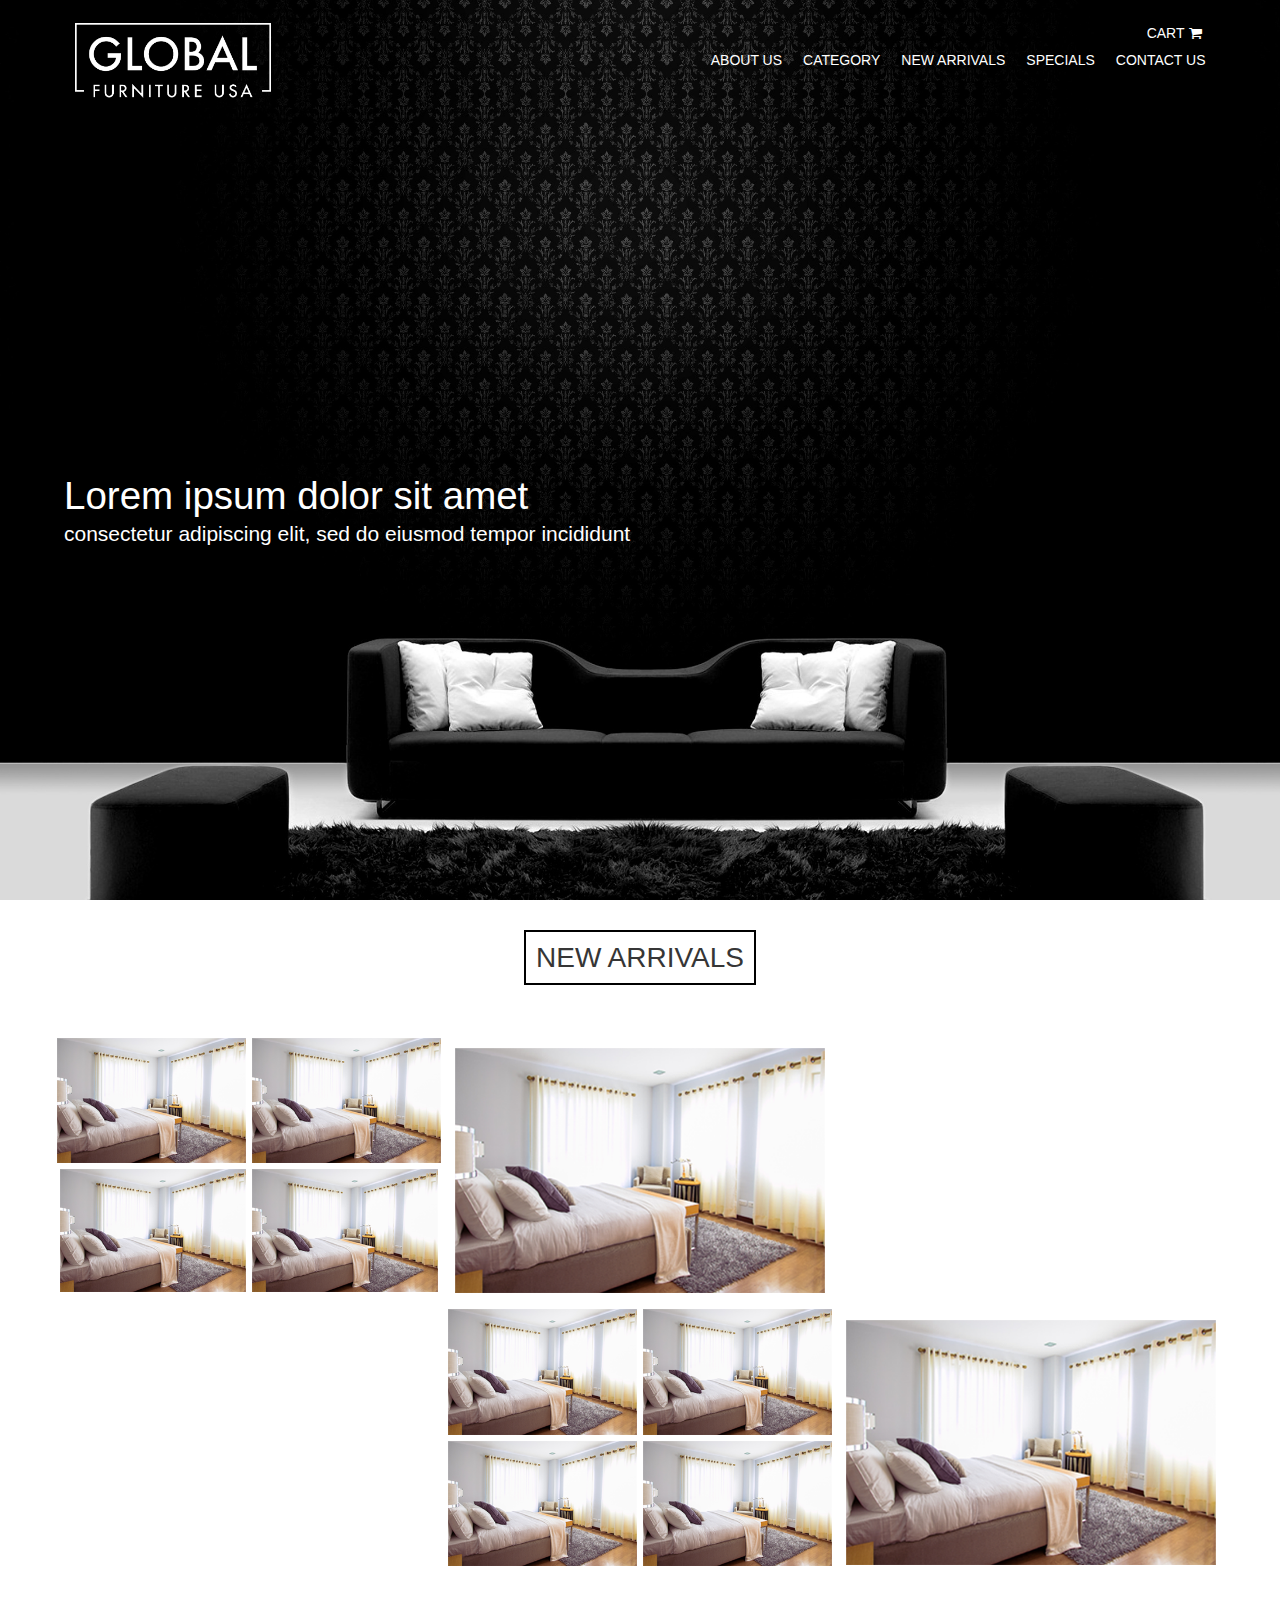
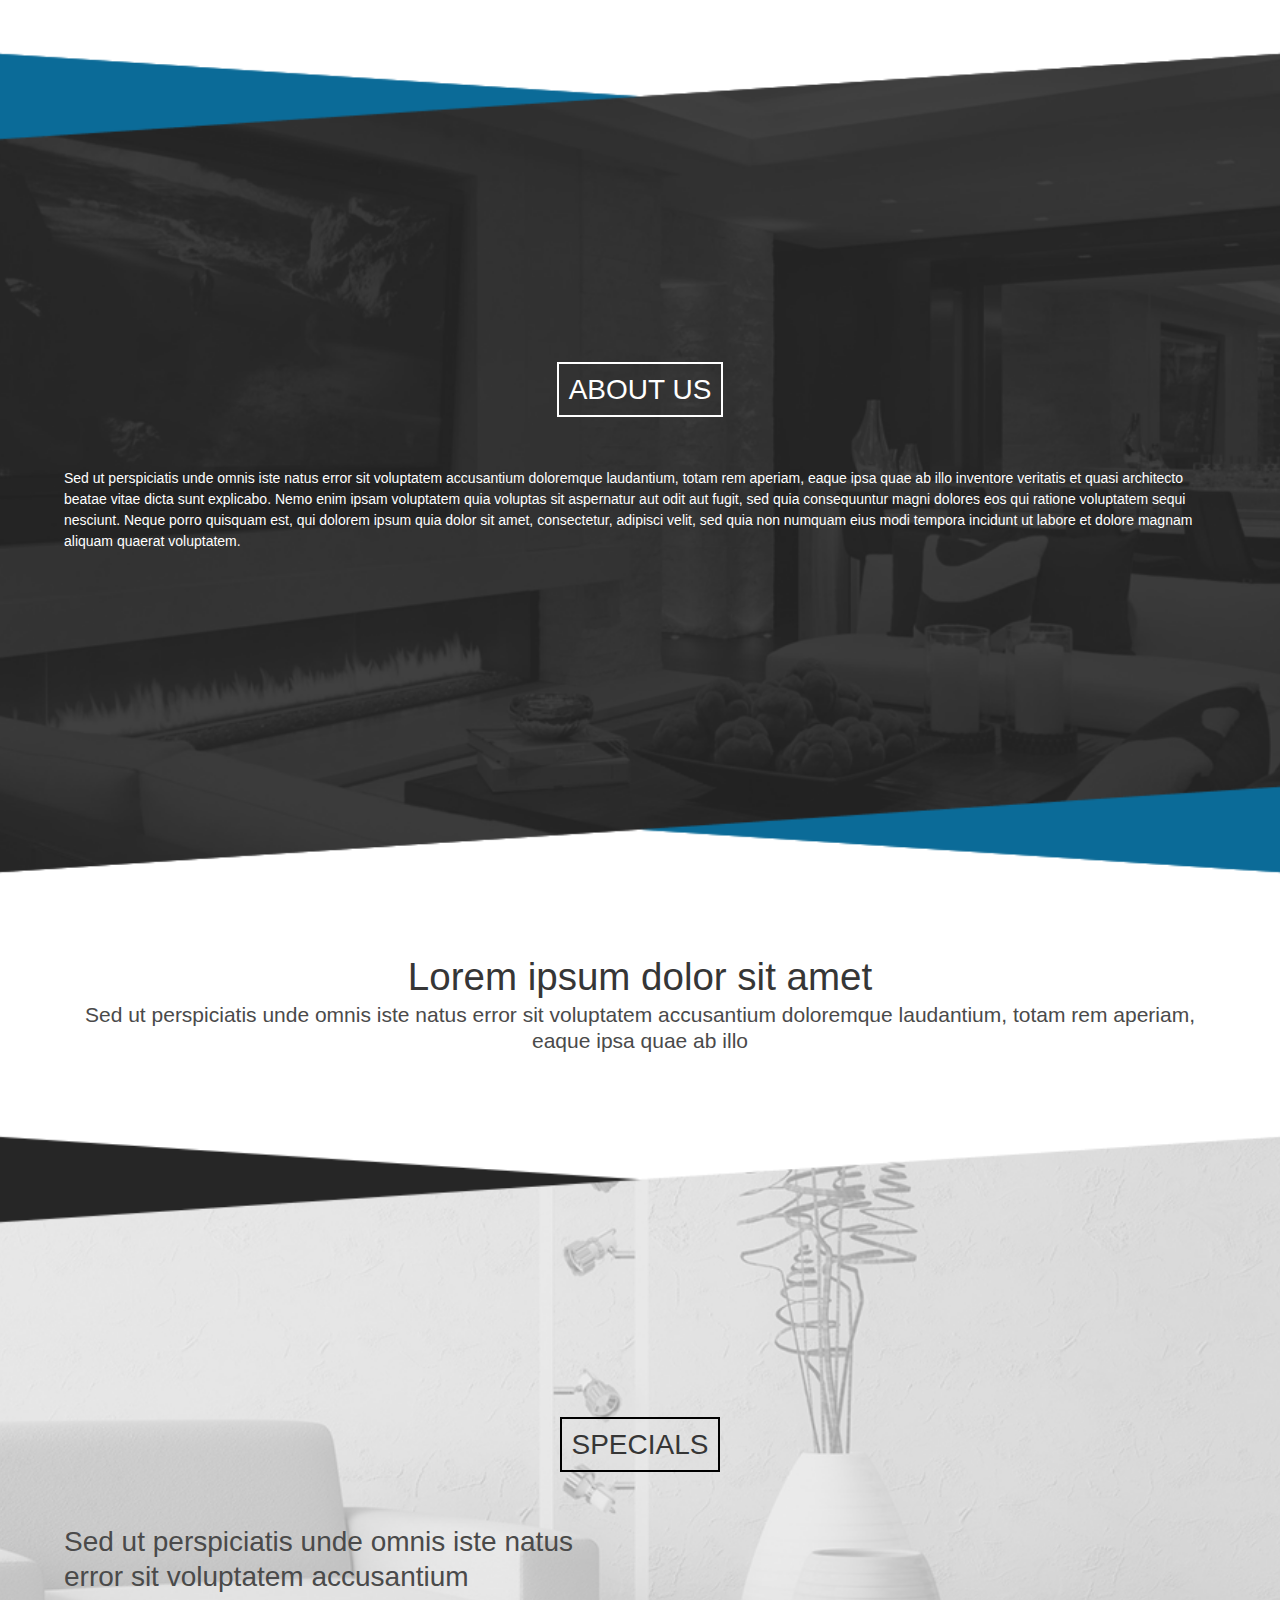
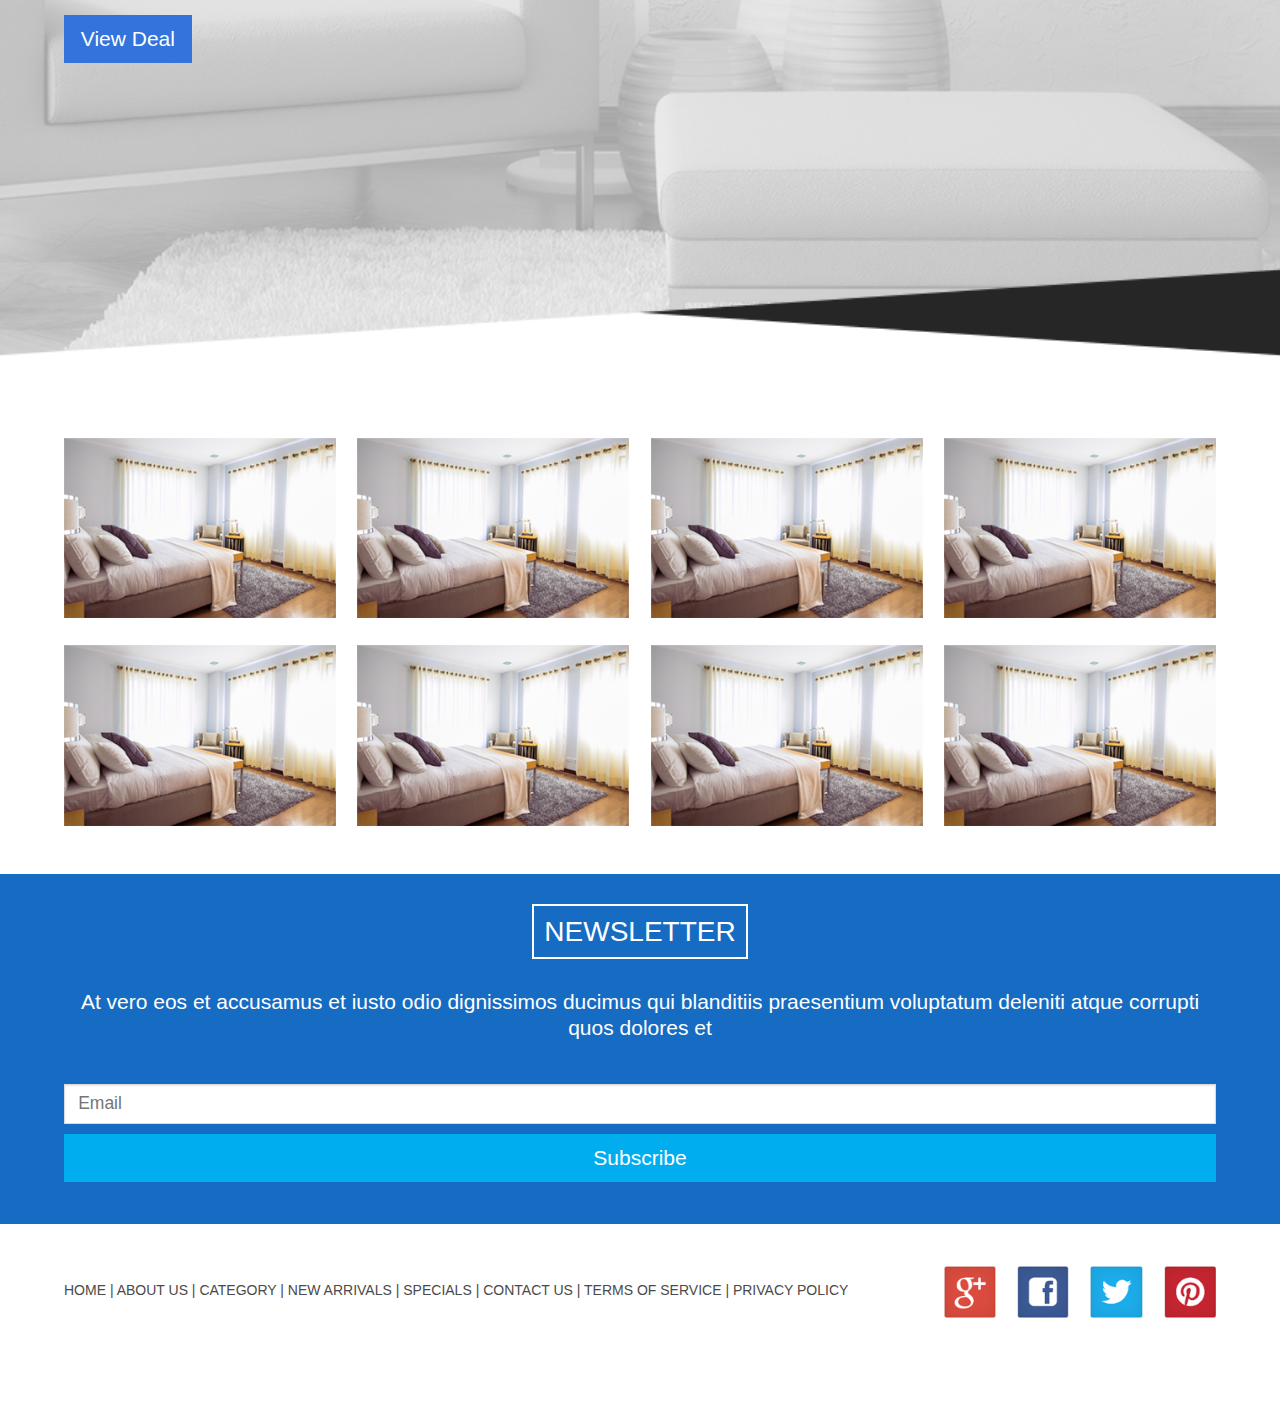
<file: index.html>
<!DOCTYPE html>
<html>
	<head>
		<title>Global Furniture USA</title>
		<link rel="stylesheet" type="text/css" href="css/bulma.css">
		<link rel="stylesheet" type="text/css" href="css/font-awesome.css">
		<link rel="stylesheet" type="text/css" href="css/style.css">

		<script src="https://ajax.googleapis.com/ajax/libs/jquery/3.1.0/jquery.min.js"></script>

		<script src="js/scripts.js"></script>
	</head>

	<body>





		<div class="fancy-bg">

			





















			<section class="hero is-fullheight home">

				<div class="hero-head">




					<nav class="nav navbar navbar-clear" style="box-shadow:none;">
						<div class="container">
						  <div class="nav-left">
						    <a class="nav-item">
						      <img class="logo" src="img/logo.png" alt="Global Furniture Logo">
						    </a>
						  </div>

						  
						  <span id="toggleNav" class="nav-toggle">
						    <span></span>
						    <span></span>
						    <span></span>
						  </span>

						  <div class="nav-top">
						  	<a class="nav-item white">
						      CART <span class="icon sm"><i class="fa fa-shopping-cart"></i></span>
						    </a>
						  </div>
						  
						  <div class="nav-right nav-menu">
						    <a class="nav-item white">
						      ABOUT US
						    </a>
						    <a class="nav-item">
						      CATEGORY
						    </a>
						    <a class="nav-item">
						      NEW ARRIVALS
						    </a>
						    <a class="nav-item">
						      SPECIALS
						    </a>
						    <a class="nav-item">
						    	CONTACT US
						    </a>

						    
						  </div>
						</div>
					</nav>




				</div>
			  
			  <div class="hero-body">
			    <div class="container">
			      <h3 class="title is-2 white">
			        Lorem ipsum dolor sit amet
			      </h3>
			      <h4 class="subtitle is-4 white">consectetur adipiscing elit, sed do eiusmod tempor incididunt</h4>
			    </div>
			  </div>
			  
			</section>

		</div>








		<section class="section">
			<div class="container">
				<h3 class="title is-3 has-text-centered"><span class="border-all">NEW ARRIVALS</span></h3>

				<br><br>

				<div class="columns break">
					<div class="column">
						<div class="columns">
							<div class="column no-padding">
								<img src="img/bedroom.png" alt="Bedroom">
							</div>

							<div class="column no-padding">
								<img src="img/bedroom.png" alt="Bedroom">
							</div>
						</div>

						<div class="columns no-padding">
							<div class="column no-padding">
								<img src="img/bedroom.png" alt="Bedroom">
							</div>

							<div class="column no-padding">
								<img src="img/bedroom.png" alt="Bedroom">
							</div>
						</div>
					</div>

					<div class="column">
						<img src="img/bedroom.png" alt="Bedroom">
					</div>

					<div class="column">

					</div>
				</div>
				
				<div class="columns">
					<div class="column">

					</div>

					<div class="column">
						<div class="columns">
							<div class="column no-padding">
								<img src="img/bedroom.png" alt="Bedroom">
							</div>

							<div class="column no-padding">
								<img src="img/bedroom.png" alt="Bedroom">
							</div>
						</div>

						<div class="columns">
							<div class="column no-padding">
								<img src="img/bedroom.png" alt="Bedroom">
							</div>

							<div class="column no-padding">
								<img src="img/bedroom.png" alt="Bedroom">
							</div>
						</div>
					</div>

					<div class="column">
						<img src="img/bedroom.png" alt="Bedroom">
					</div>
				</div>
			</div>
		</section>




		<section class="hero is-fullheight about">
			  
		  <div class="hero-body">
		    <div class="container">
		      <h3 class="title is-3 has-text-centered white bold"><span class="border-all border-white">ABOUT US</span></h3>
		      <br><br>
		      <p class="white">
		      	Sed ut perspiciatis unde omnis iste natus error sit voluptatem accusantium doloremque laudantium, totam rem aperiam, eaque ipsa quae ab illo inventore veritatis et quasi architecto beatae vitae dicta sunt explicabo. Nemo enim ipsam voluptatem quia voluptas sit aspernatur aut odit aut fugit, sed quia consequuntur magni dolores eos qui ratione voluptatem sequi nesciunt. Neque porro quisquam est, qui dolorem ipsum quia dolor sit amet, consectetur, adipisci velit, sed quia non numquam eius modi tempora incidunt ut labore et dolore magnam aliquam quaerat voluptatem.
		      </p>
		    </div>
		  </div>
		  
		</section>




		<section class="section">
			<div class="container">
				<h3 class="title has-text-centered is-2">Lorem ipsum dolor sit amet</h3>
				<h4 class="subtitle has-text-centered is-4">Sed ut perspiciatis unde omnis iste natus error sit voluptatem accusantium doloremque laudantium, totam rem aperiam, eaque ipsa quae ab illo</h4>
			</div>
		</section>



		<section class="hero is-fullheight specials">
			  
		  <div class="hero-body">
		    <div class="container">
		      <h3 class="title is-3 has-text-centered"><span class="border-all">SPECIALS</span></h3>
		      <br><br>
		      <h3 class="subtitle is-3">Sed ut perspiciatis unde omnis iste natus<br>error sit voluptatem accusantium</h3>
		      <a class="button is-large is-info">View Deal</a>
		    </div>
		  </div>
		  
		</section>




		<section class="section">
			<div class="container">
				<div class="columns">
					<div class="column">
						<img src="img/bedroom.png" alt="Bedroom">
					</div>
					<div class="column">
						<img src="img/bedroom.png" alt="Bedroom">
					</div>
					<div class="column">
						<img src="img/bedroom.png" alt="Bedroom">
					</div>
					<div class="column">
						<img src="img/bedroom.png" alt="Bedroom">
					</div>
				</div>

				<div class="columns">
					<div class="column">
						<img src="img/bedroom.png" alt="Bedroom">
					</div>
					<div class="column">
						<img src="img/bedroom.png" alt="Bedroom">
					</div>
					<div class="column">
						<img src="img/bedroom.png" alt="Bedroom">
					</div>
					<div class="column">
						<img src="img/bedroom.png" alt="Bedroom">
					</div>
				</div>
			</div>
		</section>



		<section class="section is-blue">
			<div class="container">
		      <h3 class="title is-3 has-text-centered white"><span class="border-all border-white">NEWSLETTER</span></h3>
		      <br>
		      <h4 class="subtitle is-4 has-text-centered white">At vero eos et accusamus et iusto odio dignissimos ducimus qui blanditiis praesentium voluptatum deleniti atque corrupti quos dolores et</h4>
		      <br>
		      <p class="control">
			  	<input class="input is-medium no-radius" type="email" placeholder="Email">
			  </p>
			  <a class="button is-large is-fullwidth is-blue-light">Subscribe</a>
		    </div>
		</section>



		<footer class="footer">
  			<div class="container">
  				<div class="columns">
	  				<div class="column td">
	  					<a href="#">HOME</a> | <a href="#">ABOUT US</a> | <a href="#">CATEGORY</a> |
	  					<a href="#">NEW ARRIVALS</a> | <a href="#">SPECIALS</a> | <a href="#">CONTACT US</a> |
	  					<a href="#">TERMS OF SERVICE</a> | <a href="#">PRIVACY POLICY</a>
	  				</div>

	  				<div class="column is-one-quarter">
	  					<div class="columns is-hidden-mobile right">
	  						<div class="column">
	  							<a href="#"><img src="img/google.png"></a>
	  						</div>
	  						<div class="column">
	  							<a href="#"><img src="img/facebook.png"></a>
	  						</div>
	  						<div class="column">
	  							<a href="#"><img src="img/twitter.png"></a>
	  						</div>
	  						<div class="column">
	  							<a href="#"><img src="img/pinterest.png"></a>
	  						</div>
	  					</div>
	  				</div>
	  			</div>
  			</div>
  		</footer>






	</body>
</html>
</file>
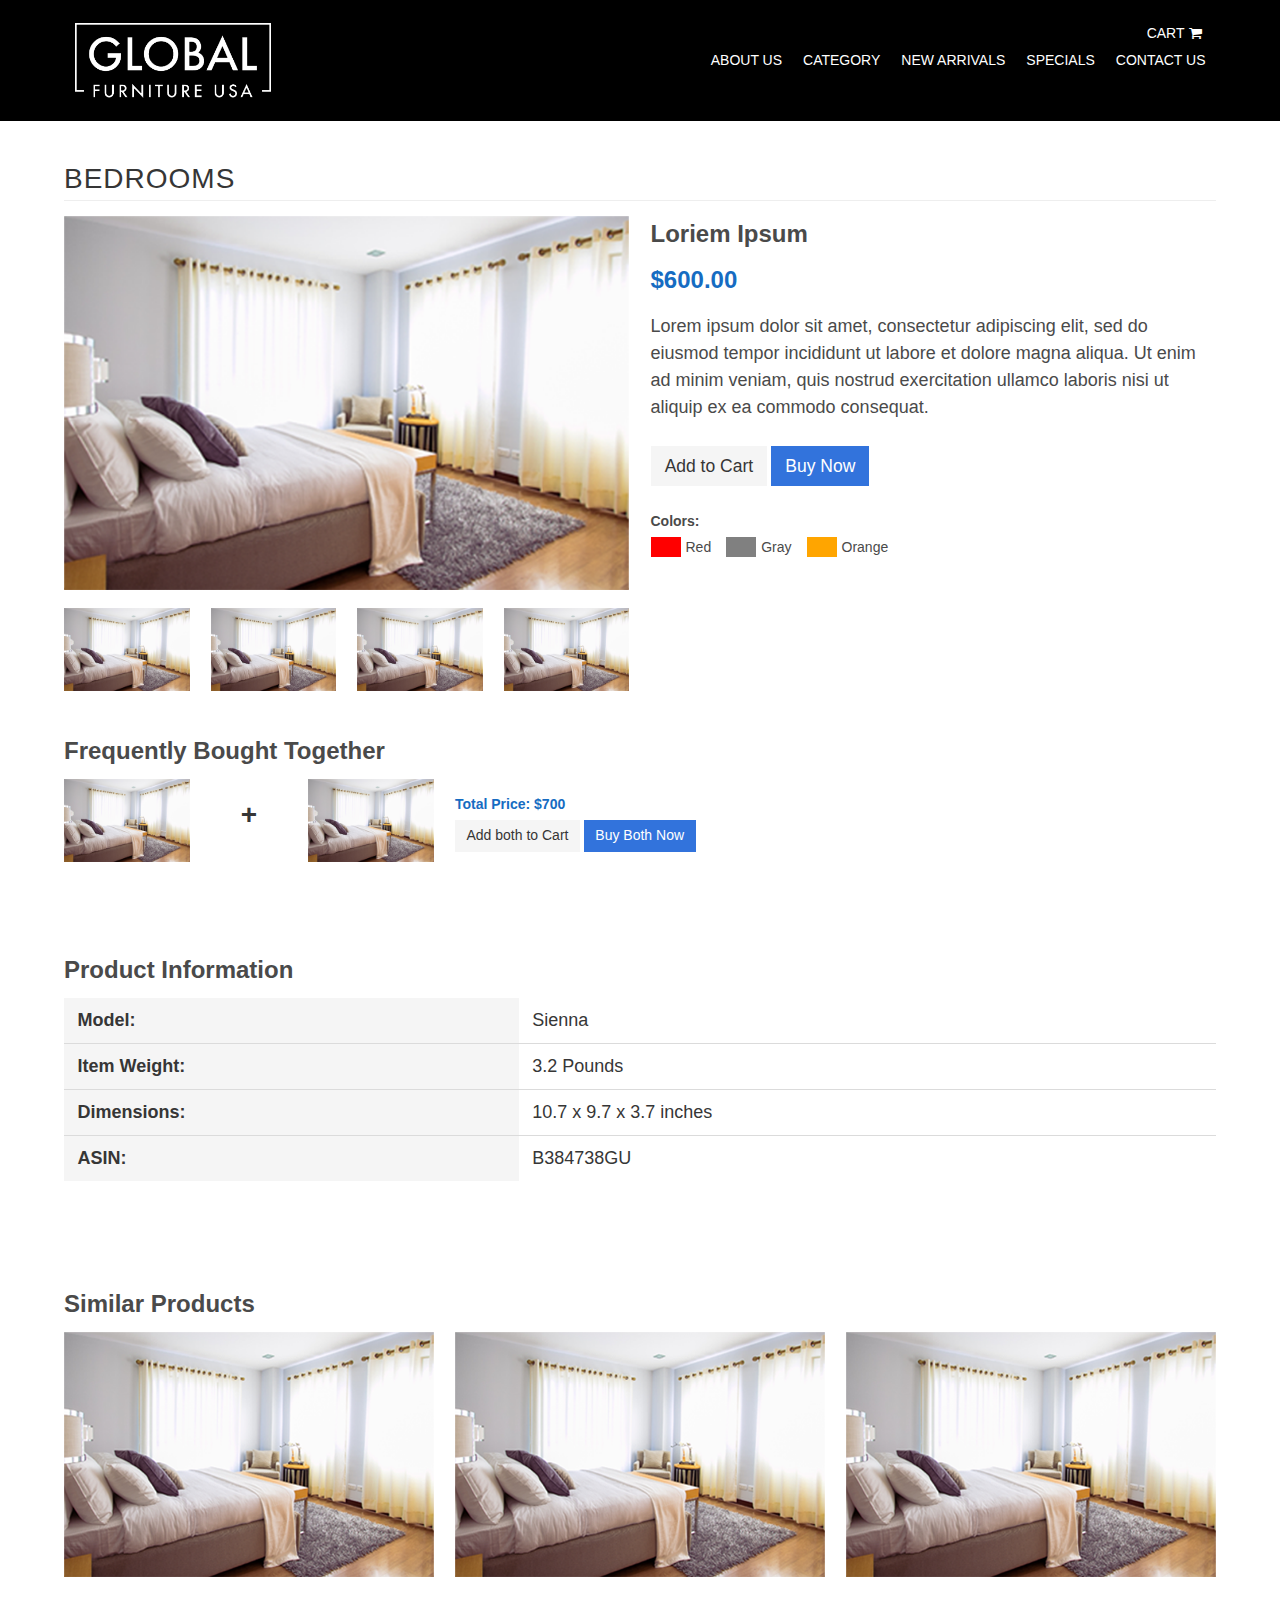
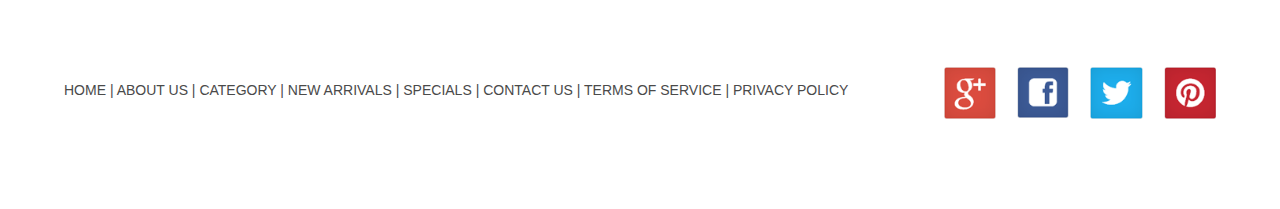
<file: product_details.html>
<!DOCTYPE html>
<html>
	<head>
		<title>Global Furniture USA</title>
		<link rel="stylesheet" type="text/css" href="css/bulma.css">
		<link rel="stylesheet" type="text/css" href="css/font-awesome.css">
		<link rel="stylesheet" type="text/css" href="css/style.css">

		<script src="https://ajax.googleapis.com/ajax/libs/jquery/3.1.0/jquery.min.js"></script>

		<script src="js/scripts.js"></script>
	</head>

	<body>


		<nav class="nav navbar">
			<div class="container">
			  <div class="nav-left">
			    <a class="nav-item">
			      <img class="logo" src="img/logo.png" alt="Global Furniture Logo">
			    </a>
			  </div>

			  
			  <span id="toggleNav" class="nav-toggle">
			    <span></span>
			    <span></span>
			    <span></span>
			  </span>

			  <div class="nav-top">
			  	<a class="nav-item white">
			      CART <span class="icon sm"><i class="fa fa-shopping-cart"></i></span>
			    </a>
			  </div>
			  
			  <div class="nav-right nav-menu">
			    <a class="nav-item white">
			      ABOUT US
			    </a>
			    <a class="nav-item">
			      CATEGORY
			    </a>
			    <a class="nav-item">
			      NEW ARRIVALS
			    </a>
			    <a class="nav-item">
			      SPECIALS
			    </a>
			    <a class="nav-item">
			    	CONTACT US
			    </a>

			    
			  </div>
			</div>
		</nav>


























		<section class="section">
		    <div class="container">
		      <div class="heading">
		        <h1 class="title">Bedrooms</h1>
		      </div>

		      <div class="columns break">
		      	<div class="column">
		      		<img src="img/bedroom.png" alt="Bedroom">

		      		<div class="columns break is-hidden-mobile">
		      			<div class="column">
		      				<img src="img/bedroom.png" alt="Bedroom">
		      			</div>
		      			<div class="column">
		      				<img src="img/bedroom.png" alt="Bedroom">
		      			</div>
		      			<div class="column">
		      				<img src="img/bedroom.png" alt="Bedroom">
		      			</div>
		      			<div class="column">
		      				<img src="img/bedroom.png" alt="Bedroom">
		      			</div>
		      		</div>
		      	</div>

		      	<div class="column">
		      		<h1 class="item-title bold">Loriem Ipsum</h1>
		      		<div class="bold price blue">$600.00</div>
		      		<p class="description">
		      			Lorem ipsum dolor sit amet, consectetur adipiscing elit, sed do eiusmod tempor incididunt ut labore et dolore magna aliqua. Ut enim ad minim veniam, quis nostrud exercitation ullamco laboris nisi ut aliquip ex ea commodo consequat.
		      		</p>

		      		<div class="block break-xlg">
		      			<a class="button is-medium is-light">Add to Cart</a>
		      			<a class="button is-medium is-info">Buy Now</a>
		      		</div>

		      		<div class="block break-xlg">
		      			<div class="bold">Colors:</div>
		      			<div class="colors break-sm">
		      				<div class="color-block">
		      					<div class="color" style="background-color:red;"></div> Red
		      				</div>
		      				<div class="color-block"><div class="color" style="background-color:gray;"></div> Gray</div>
		      				<div class="color-block"><div class="color" style="background-color:orange;"></div> Orange</div> 
		      			</div>
		      		</div>
		      	</div>
		      </div>

		      <div class="break-xlg"></div>

		      <h1 class="item-title bold">Frequently Bought Together</h1>

		      <div class="columns">
		      	<div class="column is-one-third">
		      		<div class="columns">
		      			<div class="column">
		      				<img src="img/bedroom.png" alt="Bedroom">
		      			</div>
		      			<div class="column is-hidden-mobile  is-one-quarter is-fullwidth has-text-centered title verticle bold">+</div>
		      			<div class="column">
		      				<img src="img/bedroom.png" alt="Bedroom">
		      			</div>
		      		</div>
		      	</div>

		      	<div class="column">
		      		<div class="bold blue break-lg">Total Price: $700</div>
		      		<div class="block break-sm">
		      			<a class="button is-light">Add both to Cart</a>
		      			<a class="button is-info">Buy Both Now</a>
		      		</div>
		      	</div>
		      </div>

		    </div>
		</section>




		<section class="section">
			<div class="container">
				<h1 class="item-title bold">Product Information</h1>

				<table class="table">
					<tbody>
						<tr>
      						<th class="is-active">Model:</th>
      						<td>Sienna</td>
      					</tr>
      					<tr>
      						<th class="is-active">Item Weight:</th>
      						<td>3.2 Pounds</td>
      					</tr>
      					<tr>
      						<th class="is-active">Dimensions:</th>
      						<td>10.7 x 9.7 x 3.7 inches</td>
      					</tr>
      					<tr>
      						<th class="is-active">ASIN:</th>
      						<td>B384738GU</td>
      					</tr>
					</tbody>
				</table>
			</div>
		</section>




		<section class="section">
			<div class="container">
				<h1 class="item-title bold">Similar Products</h1>

				<div class="columns">
					<div class="column">
		      			<img src="img/bedroom.png" alt="Bedroom">
		      		</div>
		      		<div class="column">
		      			<img src="img/bedroom.png" alt="Bedroom">
		      		</div>
		      		<div class="column">
		      			<img src="img/bedroom.png" alt="Bedroom">
		      		</div>
				</div>
			</div>
		</section>





































		<footer class="footer">
  			<div class="container">
  				<div class="columns">
	  				<div class="column td">
	  					<a href="#">HOME</a> | <a href="#">ABOUT US</a> | <a href="#">CATEGORY</a> |
	  					<a href="#">NEW ARRIVALS</a> | <a href="#">SPECIALS</a> | <a href="#">CONTACT US</a> |
	  					<a href="#">TERMS OF SERVICE</a> | <a href="#">PRIVACY POLICY</a>
	  				</div>

	  				<div class="column is-one-quarter">
	  					<div class="columns is-hidden-mobile right">
	  						<div class="column">
	  							<a href="#"><img src="img/google.png"></a>
	  						</div>
	  						<div class="column">
	  							<a href="#"><img src="img/facebook.png"></a>
	  						</div>
	  						<div class="column">
	  							<a href="#"><img src="img/twitter.png"></a>
	  						</div>
	  						<div class="column">
	  							<a href="#"><img src="img/pinterest.png"></a>
	  						</div>
	  					</div>
	  				</div>
	  			</div>
  			</div>
  		</footer>



	</body>
</html>
</file>
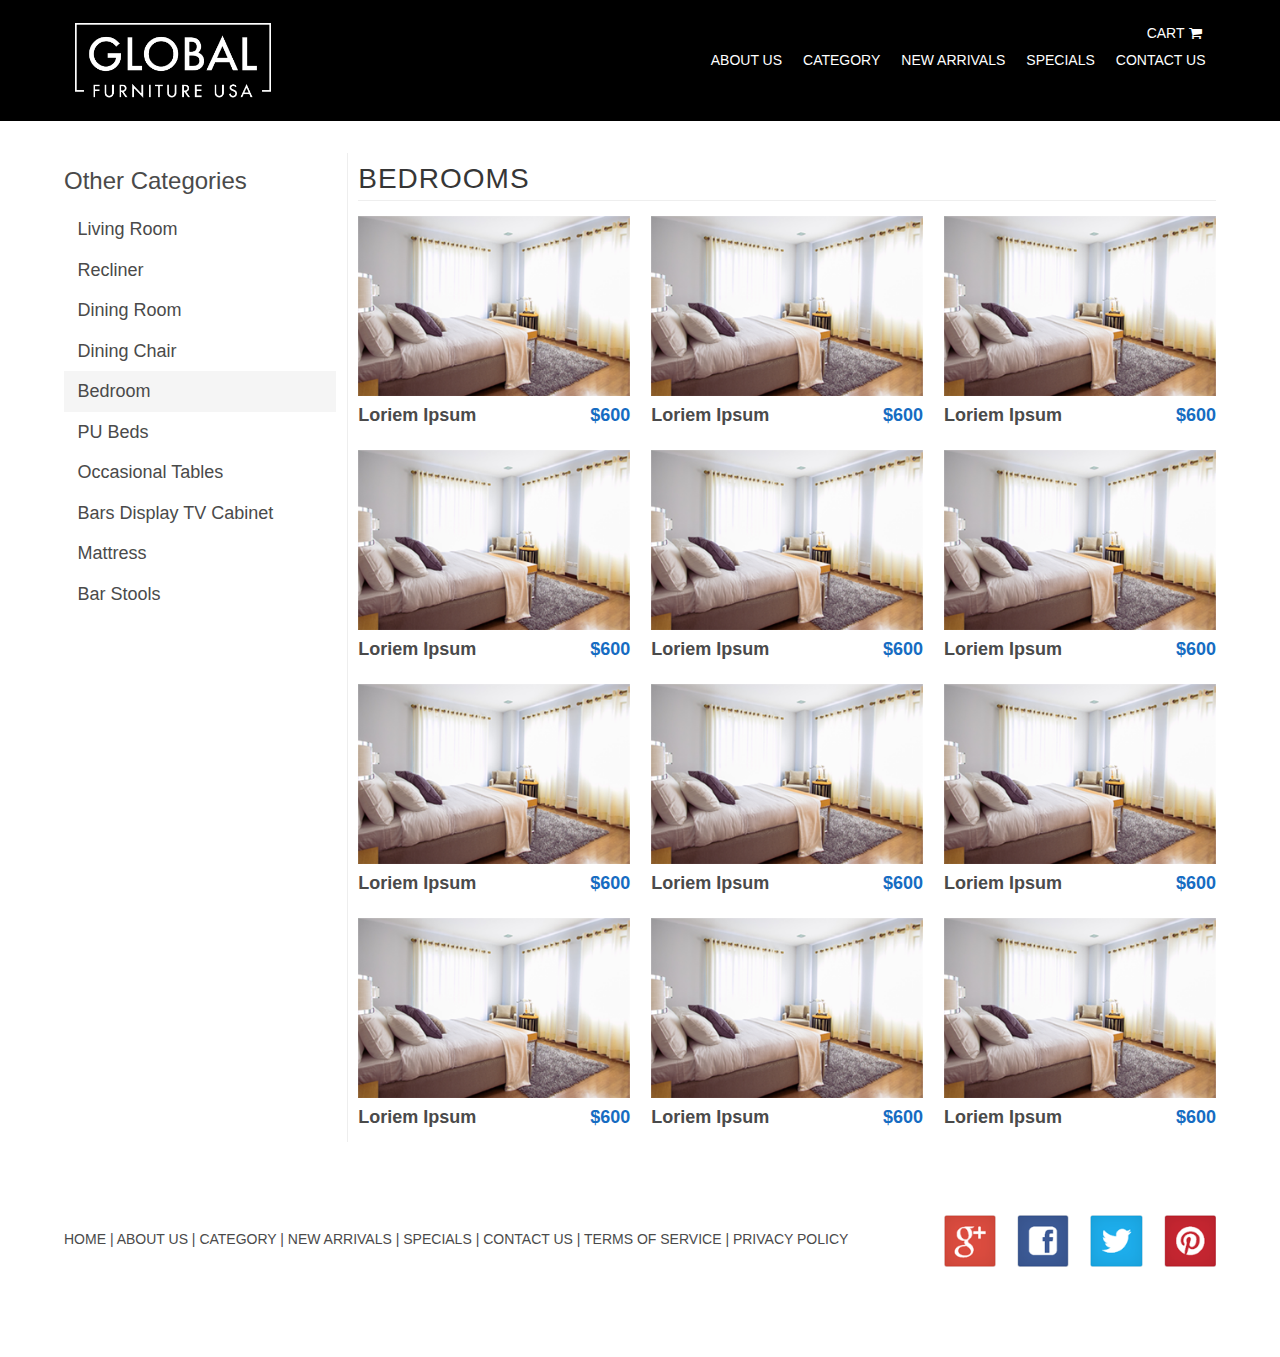
<file: products.html>
<!DOCTYPE html>
<html>
	<head>
		<title>Global Furniture USA</title>
		<link rel="stylesheet" type="text/css" href="css/bulma.css">
		<link rel="stylesheet" type="text/css" href="css/font-awesome.css">
		<link rel="stylesheet" type="text/css" href="css/style.css">

		<script src="https://ajax.googleapis.com/ajax/libs/jquery/3.1.0/jquery.min.js"></script>

		<script src="js/scripts.js"></script>
	</head>

	<body>







		<nav class="nav navbar">
			<div class="container">
			  <div class="nav-left">
			    <a class="nav-item">
			      <img class="logo" src="img/logo.png" alt="Global Furniture Logo">
			    </a>
			  </div>

			  
			  <span id="toggleNav" class="nav-toggle">
			    <span></span>
			    <span></span>
			    <span></span>
			  </span>

			  <div class="nav-top">
			  	<a class="nav-item white">
			      CART <span class="icon sm"><i class="fa fa-shopping-cart"></i></span>
			    </a>
			  </div>
			  
			  <div class="nav-right nav-menu">
			    <a class="nav-item white">
			      ABOUT US
			    </a>
			    <a class="nav-item">
			      CATEGORY
			    </a>
			    <a class="nav-item">
			      NEW ARRIVALS
			    </a>
			    <a class="nav-item">
			      SPECIALS
			    </a>
			    <a class="nav-item">
			    	CONTACT US
			    </a>

			    
			  </div>
			</div>
		</nav>





















		<section class="section">
		    <div class="container">
		      
		      <div class="columns">

		      	<div class="column is-one-quarter">
		      		<h1 class="item-title">Other Categories</h1>
		      		<aside class="menu">
		      			<ul class="menu-list">
					    	<li><a>Living Room</a></li>
					    	<li><a>Recliner</a></li>
					    	<li><a>Dining Room</a></li>
					    	<li><a>Dining Chair</a></li>
					    	<li><a class="is-active">Bedroom</a></li>
					    	<li><a>PU Beds</a></li>
					    	<li><a>Occasional Tables</a></li>
					    	<li><a>Bars Display TV Cabinet</a></li>
					    	<li><a>Mattress</a></li>
					    	<li><a>Bar Stools</a></li>
					  	</ul>			
		      		</aside>
		      	</div>

		      	<div class="column products">

		      		<div class="heading">
				       <h1 class="title">Bedrooms</h1>
				    </div>

		      		<div class="columns break">
		      			<div class="column">
		      				<img src="img/bedroom.png" alt="Bedroom">
		      				<h1 class="item-title-sm bold">Loriem Ipsum <div class="item-price blue">$600</div></h1>
		      			</div>
		      			<div class="column">
		      				<img src="img/bedroom.png" alt="Bedroom">
		      				<h1 class="item-title-sm bold">Loriem Ipsum <div class="item-price blue">$600</div></h1>
		      			</div>
		      			<div class="column">
		      				<img src="img/bedroom.png" alt="Bedroom">
		      				<h1 class="item-title-sm bold">Loriem Ipsum <div class="item-price blue">$600</div></h1>
		      			</div>
		      		</div>

		      		<div class="columns">
		      			<div class="column">
		      				<img src="img/bedroom.png" alt="Bedroom">
		      				<h1 class="item-title-sm bold">Loriem Ipsum <div class="item-price blue">$600</div></h1>
		      			</div>
		      			<div class="column">
		      				<img src="img/bedroom.png" alt="Bedroom">
		      				<h1 class="item-title-sm bold">Loriem Ipsum <div class="item-price blue">$600</div></h1>
		      			</div>
		      			<div class="column">
		      				<img src="img/bedroom.png" alt="Bedroom">
		      				<h1 class="item-title-sm bold">Loriem Ipsum <div class="item-price blue">$600</div></h1>
		      			</div>
		      		</div>


		      		<div class="columns">
		      			<div class="column">
		      				<img src="img/bedroom.png" alt="Bedroom">
		      				<h1 class="item-title-sm bold">Loriem Ipsum <div class="item-price blue">$600</div></h1>
		      			</div>
		      			<div class="column">
		      				<img src="img/bedroom.png" alt="Bedroom">
		      				<h1 class="item-title-sm bold">Loriem Ipsum <div class="item-price blue">$600</div></h1>
		      			</div>
		      			<div class="column">
		      				<img src="img/bedroom.png" alt="Bedroom">
		      				<h1 class="item-title-sm bold">Loriem Ipsum <div class="item-price blue">$600</div></h1>
		      			</div>
		      		</div>


		      		<div class="columns">
		      			<div class="column">
		      				<img src="img/bedroom.png" alt="Bedroom">
		      				<h1 class="item-title-sm bold">Loriem Ipsum <div class="item-price blue">$600</div></h1>
		      			</div>
		      			<div class="column">
		      				<img src="img/bedroom.png" alt="Bedroom">
		      				<h1 class="item-title-sm bold">Loriem Ipsum <div class="item-price blue">$600</div></h1>
		      			</div>
		      			<div class="column">
		      				<img src="img/bedroom.png" alt="Bedroom">
		      				<h1 class="item-title-sm bold">Loriem Ipsum <div class="item-price blue">$600</div></h1>
		      			</div>
		      		</div>


		      	</div>

		      </div>

		    </div>
		</section>

















		<footer class="footer">
  			<div class="container">
  				<div class="columns">
	  				<div class="column td">
	  					<a href="#">HOME</a> | <a href="#">ABOUT US</a> | <a href="#">CATEGORY</a> |
	  					<a href="#">NEW ARRIVALS</a> | <a href="#">SPECIALS</a> | <a href="#">CONTACT US</a> |
	  					<a href="#">TERMS OF SERVICE</a> | <a href="#">PRIVACY POLICY</a>
	  				</div>

	  				<div class="column is-one-quarter">
	  					<div class="columns is-hidden-mobile right">
	  						<div class="column">
	  							<a href="#"><img src="img/google.png"></a>
	  						</div>
	  						<div class="column">
	  							<a href="#"><img src="img/facebook.png"></a>
	  						</div>
	  						<div class="column">
	  							<a href="#"><img src="img/twitter.png"></a>
	  						</div>
	  						<div class="column">
	  							<a href="#"><img src="img/pinterest.png"></a>
	  						</div>
	  					</div>
	  				</div>
	  			</div>
  			</div>
  		</footer>






	</body>
</html>
</file>
<file: css/style.css>
.navbar {
	background-color:#000000;
	padding-top:16px;
	padding-bottom:16px;
}


.logo {
	min-height: 75px;
}

.nav-item a, a.nav-item {
	color:#ffffff;
}

.nav-item a:hover, a.nav-item:hover {
	color:#999999;
}

.heading {
	border-bottom:1px #eeeeee solid;
	padding-bottom:5px;
}

.break {
	margin-top:1px;
}

.bold {
	font-weight:bold;
}

.price {
	margin-bottom:15px;
	font-size:24px;
}

.item-title {
	font-size:24px;
	margin-bottom:10px;
}

.item-title-sm{
	font-size:18px;
}

.item-price {
	float:right;
}

.description {
	font-size:18px;
}

.blue {
	color:#166cc2;
}

.nav-top {
	position:absolute;
	right:0;
}

.menu-list li {
	font-size:18px;
}

.products {
	border-left:1px #eeeeee solid;
}

.menu-list a {
	border-radius:0;
}

.menu-list a:hover {
	color:#4a4a4a;
}

.menu-list a.is-active {
	background-color:whitesmoke;
	color:#4a4a4a;
}

.footer {
	background-color:white;
}

.footer a{ 
	color:#4a4a4a;
}

.right {
	text-align:right;
}

.td {
	padding-top:24px;
}

.table .is-active {
	background-color:whitesmoke;
}

.verticle {
	position:relative;
	top:20px;
}

.break-lg {
	margin-top:15px;
}

.break-sm {
	margin-top:5px;
}

.break-xlg {
	margin-top:25px;
}

.button {
	border-radius:0;
}

.colors .color-block {
	float:left;
	margin-right:15px;
}

.color {
	background-color:#000000;
	width:30px;
	height:20px;
	float:left;
	margin-right:5px;
}

table th, table td {
	font-size:18px;
}

.sm {
	font-size:14px;
}

.nav-toggle {
	margin-top:35px;
}

.nav-toggle:hover {
	background-color:#000000;
}

.nav-toggle span {
	background-color:#ffffff;
}

.is-active .nav-item {
	color:#4a4a4a;
}

.home {
	z-index:-1;
	background-color:transparent;
	padding-bottom:0;
}

.white {
	color:#ffffff;
}

.navbar-clear {
	background-color:transparent;
}

.fancy-bg {
	background-color:#000000;
	background:url('../img/bg.jpg');
	background-size:cover;
	background-position:center bottom;
	background-repeat:no-repeat;
}



.bg-sofa img {
	width:100%;
}

.border-all {
	padding:10px;
	border:2px black solid;
}

.border-white {
	border-color:#ffffff;
}

.no-padding {
	padding:0;
	padding-left:3px;
	padding-right:3px;
}

.about {
	background:url('../img/about.png');
	background-repeat:no-repeat;
	background-position:center;
	background-size:cover;
	min-height:450px;
}

.specials {
	background:url('../img/specials.png');
	background-repeat:no-repeat;
	background-position:center;
	background-size:cover;
	min-height:450px;
}


.is-blue {
	background-color:#166cc2;
	border-color:#166cc2;
}

.is-blue-light {
	background-color:#00aeef;
	border-color:#00aeef;
	color:#ffffff;
}

.is-blue-light:hover {
	background-color:#29abe2;
	border-color:#29abe2;
	color:#ffffff;
}

.no-radius {
	border-radius:0;
}
</file>
